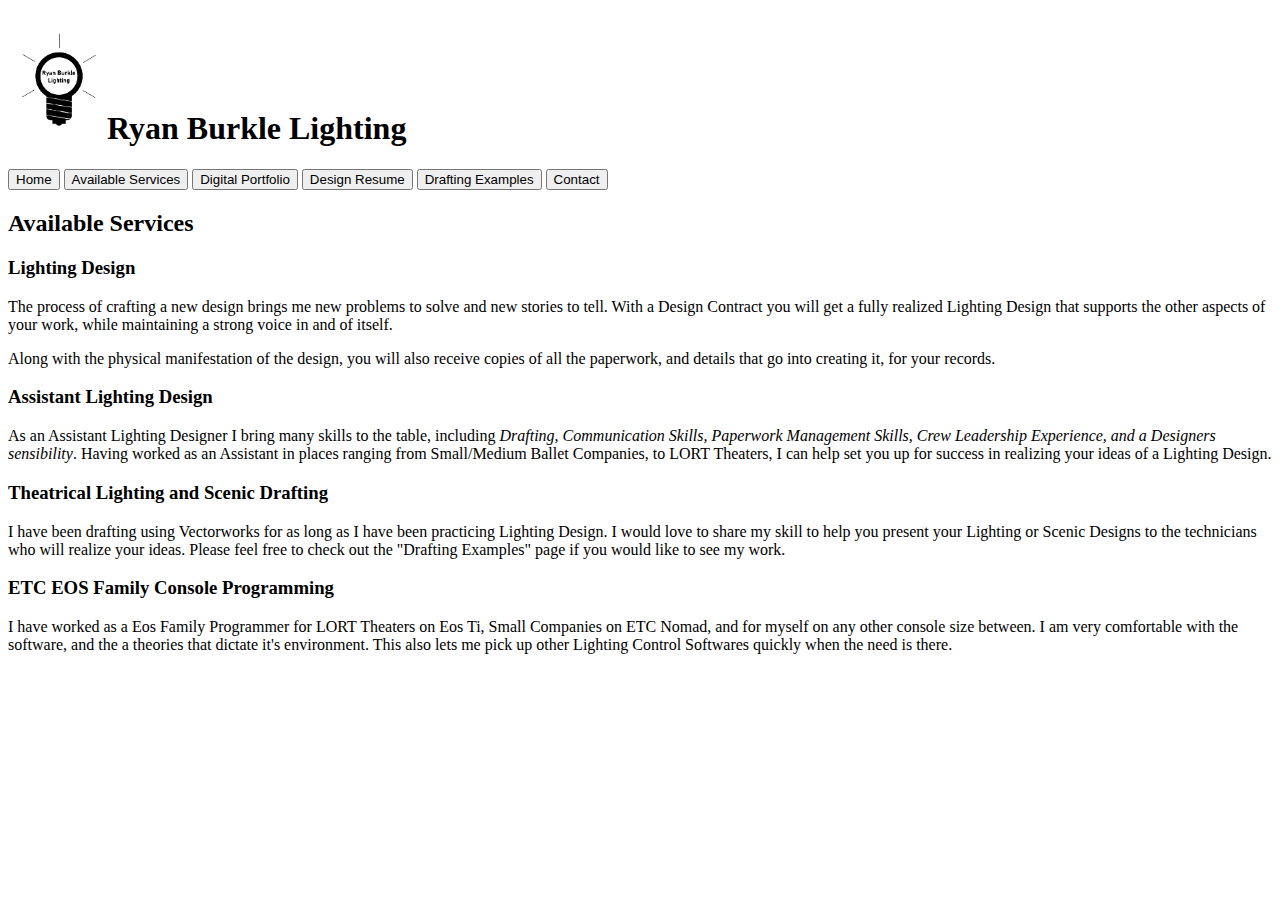
<file: pages/availableServices.html>
<!DOCTYPE html>
<html lang="en">
<head>
    <meta charset="UTF-8">
    <meta name="viewport" content="width=device-width, initial-scale=1.0">
    <title>Ryan Burkle Lighting</title>
    <link rel="icon" href="../icons/White Logo.png">
</head>
<body>
    <h1><a href="../index.html"><img src="../icons/Logo.png" alt="RBL Black Logo" width="99vw"/></a>Ryan Burkle Lighting</h1>

    <button onclick="window.location.href='../index.html';">Home</button>
    <button onclick="window.location.href='./availableServices.html';">Available Services</button>
    <button onclick="window.location.href='./digitalPortfolio.html';">Digital Portfolio</button>
    <button onclick="window.location.href='./designResume.html';">Design Resume</button>
    <button onclick="window.location.href='./draftingExamples.html';">Drafting Examples</button>
    <button onclick="window.location.href='./contact.html';">Contact</button>

    <h2>Available Services</h2>

    <h3>Lighting Design</h3>
    <P>The process of crafting a new design brings me new problems to solve and new stories to tell. With a Design Contract you will get a fully realized Lighting Design that supports the other aspects of your work, while maintaining a strong voice in and of itself.</P> <P>Along with the physical manifestation of the design, you will also receive copies of all the paperwork, and details that go into creating it, for your records.</P>
    
    <h3>Assistant Lighting Design</h3>
    <P>As an Assistant Lighting Designer I bring many skills to the table, including <I>Drafting, Communication Skills, Paperwork Management Skills, Crew Leadership Experience, and a Designers sensibility</I>. Having worked as an Assistant in places ranging from Small/Medium Ballet Companies, to LORT Theaters, I can help set you up for success in realizing your ideas of a Lighting Design.</P>
    
    <h3>Theatrical Lighting and Scenic Drafting</h3>
    <P>I have been drafting using Vectorworks for as long as I have been practicing Lighting Design. I would love to share my skill to help you present your Lighting or Scenic Designs to the technicians who will realize your ideas. Please feel free to check out the "Drafting Examples" page if you would like to see my work.</P>
    
    <h3>ETC EOS Family Console Programming</h3>
    <P>I have worked as a Eos Family Programmer for LORT Theaters on Eos Ti, Small Companies on ETC Nomad, and for myself on any other console size between. I am very comfortable with the software, and the a theories that dictate it's environment. This also lets me pick up other Lighting Control Softwares quickly when the need is there.</P>
</body>
</html>
</file>
